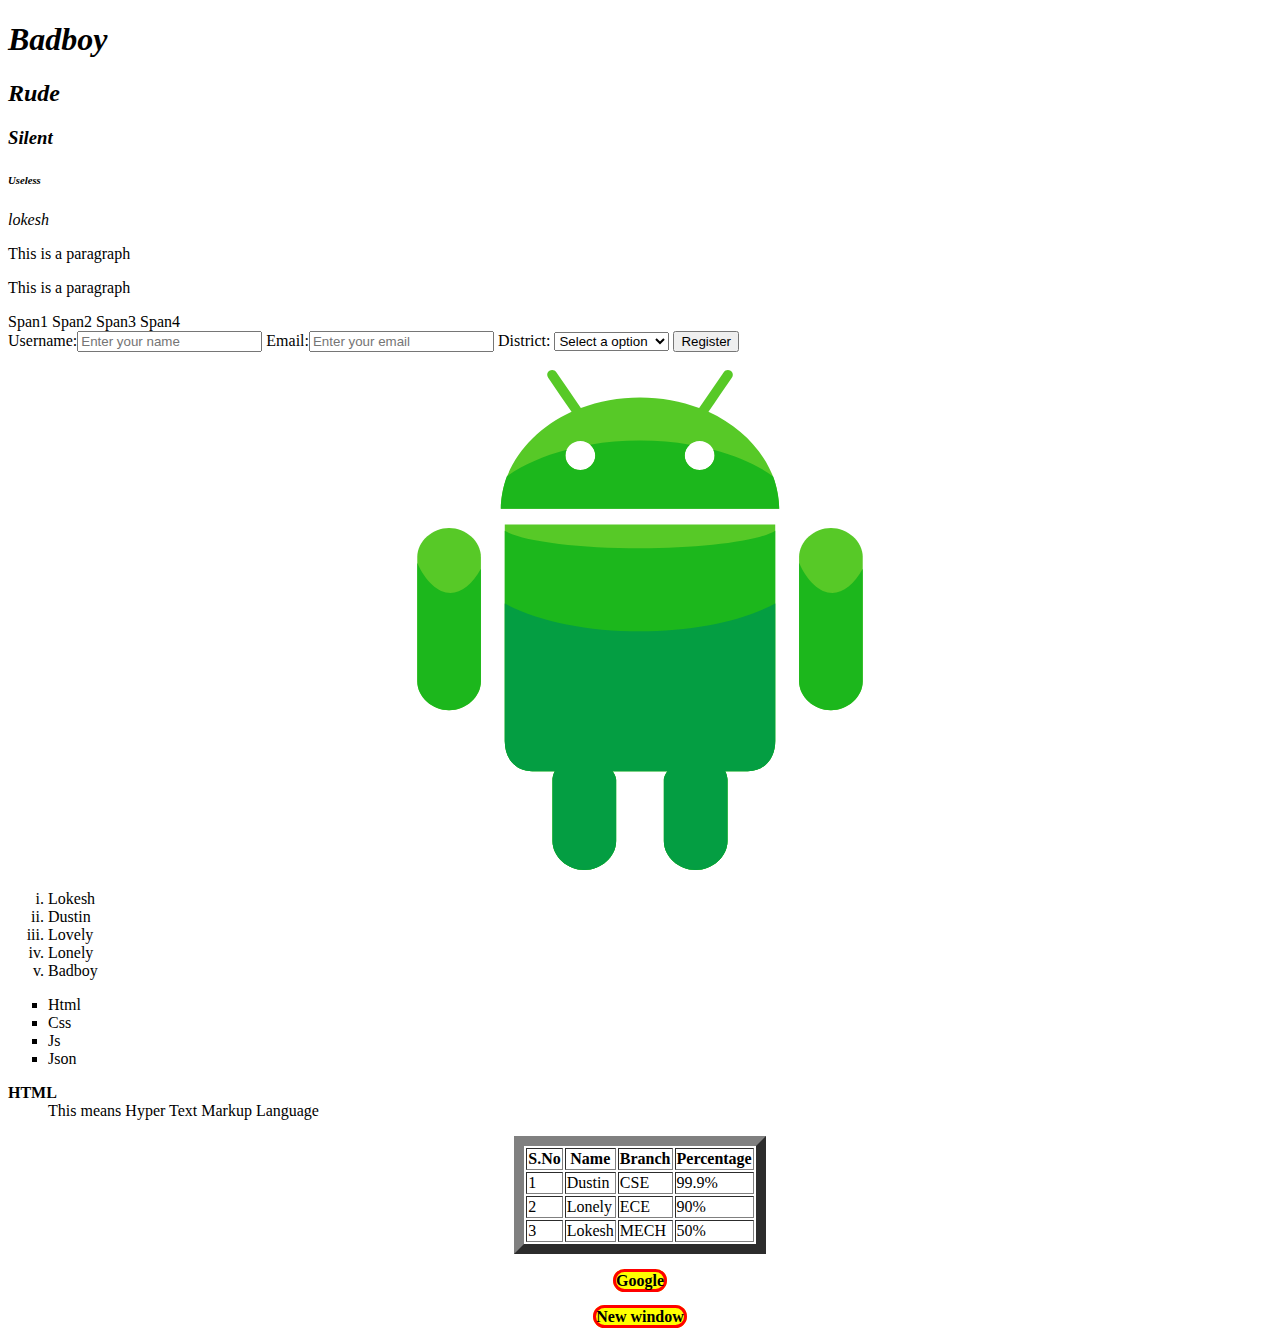
<file: index.html>
<!DOCTYPE html>
<html lang="en">
<head>
	<meta charset="utf-8">
	<title>Dustin</title>
	<link rel="icon" href="images/content.svg"  type="favicon">
	<link rel="stylesheet" type="text/css" href="css/style.css">
</head>
<body>
	<h1><i>Badboy</i></h1>
	<h2><i>Rude</i></h2>
	<h3><i>Silent</i></h3>
	<h6><i>Useless</i></h6>
	<i>lokesh</i>
	<p>This is a paragraph</p>
	<p>This is a paragraph</p>
	<span>Span1</span>
	<span>Span2</span>
	<span>Span3</span>
	<span>Span4</span>
	<form>
		Username:<input type="text" placeholder="Enter your name" required>
		Email:<input type="email" placeholder="Enter your email" required>
		District:
		<select required>
			<option disabled selected>Select a option</option>
			<option>Srikakulam</option>
			<option>Vizayanagaram</option>
			<option>Visakhapatna,</option>
			<option>East Godavari</option>
			<option>West Godavari</option>
		</select>
		<button type="submit">Register</button>
	</form><br>
	<div align="center">
		<img src="images/android.svg" width="500px" alt="Android symbol" >
	</div>
	<ol type="i">
		<li>Lokesh</li>
		<li>Dustin</li>
		<li>Lovely</li>
		<li>Lonely</li>
		<li>Badboy</li>
	</ol>
	<ul type="square">
		<li>Html</li>
		<li>Css</li>
		<li>Js</li>
		<li>Json</li>
	</ul>
	<dl>
		<b><dt>HTML</dt></b>
		<dd>This means Hyper Text Markup Language</dd>
	</dl>
	<table border="10" align="center">
		<tr>
			<th>S.No</th>
			<th>Name</th>
			<th>Branch</th>
			<th>Percentage</th>
		</tr>
		<tr>
			<td>1</td>
			<td>Dustin</td>
			<td>CSE</td>
			<td>99.9%</td>
		</tr>
		<tr>
			<td>2</td>
			<td>Lonely</td>
			<td>ECE</td>
			<td>90%</td>
		</tr>
		<tr>
			<td>3</td>
			<td>Lokesh</td>
			<td>MECH</td>
			<td>50%</td>
		</tr>
	</table><br>
<center><a href="https://www.google.com" >Google</a> <br><br>
<a href="Link" target="_blank">New window</a></center>
</body>
</html>
</file>
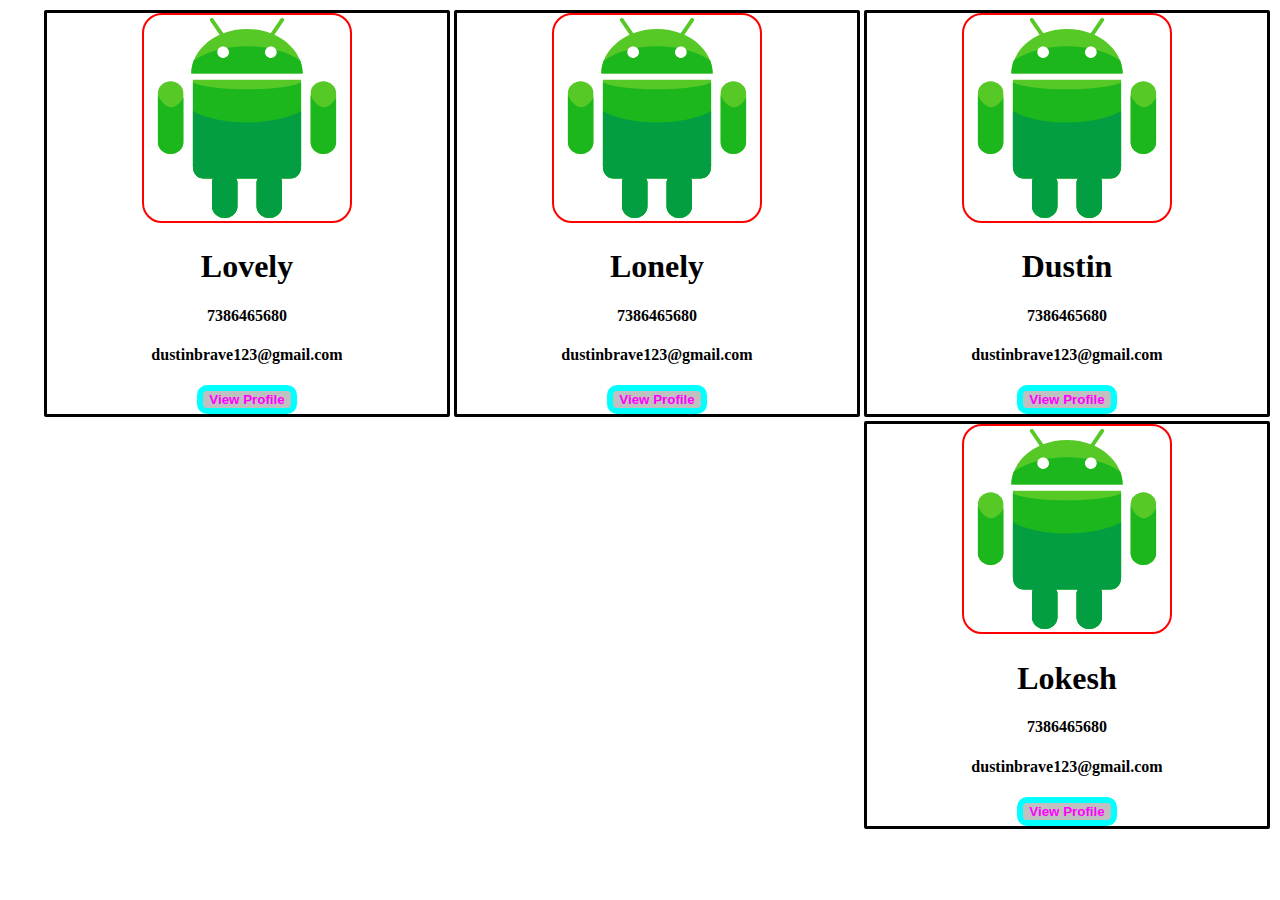
<file: profile.html>
<!DOCTYPE html>
<html lang='en'>
<head>
	<meta charset="utf-8">
	<meta name="viewport" content="width=device-width,initial-scale=1.0">
	<title>::Profile::</title>
	<link rel="icon" type="favicon" href="images/android.svg">
	<link rel="stylesheet" type="text/css" href="css/style1.css">
</head>
<body>
	<div class="main">
	<div class="first">
		<img src="images/android.svg"  alt="Android symbol" >
		<h1>Dustin</h1>
		<h4>7386465680</h4>
		<h4>dustinbrave123@gmail.com</h4>
		<button>View Profile</button>
	</div>
	<div class="second">
		<img src="images/android.svg"  alt="Android symbol" >
		<h1>Lonely</h1>
		<h4>7386465680</h4>
		<h4>dustinbrave123@gmail.com</h4>
		<button>View Profile</button>
	</div>
	<div class="third">
		<img src="images/android.svg" alt="Android symbol" >
		<h1>Lovely</h1>
		<h4>7386465680</h4>
		<h4>dustinbrave123@gmail.com</h4>
		<button>View Profile</button>
	</div>
	<div class="four">
		<img src="images/android.svg" alt="Android symbol" >
		<h1>Lokesh</h1>
		<h4>7386465680</h4>
		<h4>dustinbrave123@gmail.com</h4>
		<button>View Profile</button>
	</div>
	</div>
</body>
</html>
</file>
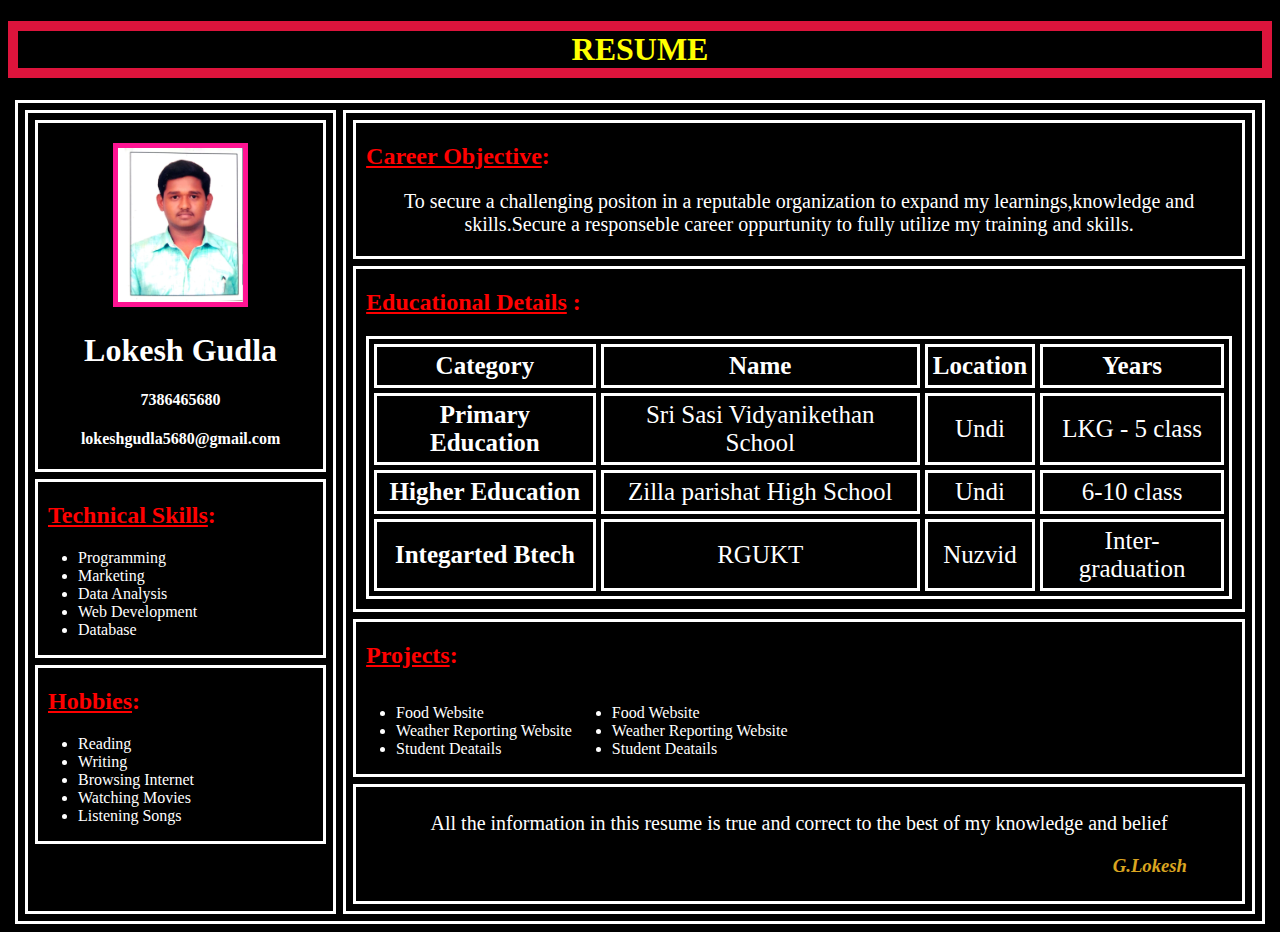
<file: task1.html>
<!DOCTYPE html>
<html>
<head>
	<title>:: Task ::</title>
	<link rel="stylesheet" type="text/css" href="css/task1.css">
	<meta charset="utf-8">
	<meta name="viewport" content="width=device-width,initial-scale=1.0">
</head>
<body>
	<center><h1 class="resume">RESUME</h1></center>
	<div class="parent">
		<div class="first">
			<div class="firstsub-1">
				<img src="images/lokesh123.jpeg" alt="Picture">
				<h1>Lokesh Gudla</h1>
				<h4>7386465680</h4>
				<h4>lokeshgudla5680@gmail.com</h4>
			</div>
			<div class="firstsub-2">
				<h2><u>Technical Skills</u>:</h2>
				<ul>
					<li>Programming</li>
					<li>Marketing</li>
					<li>Data Analysis</li>
					<li>Web Development</li>
					<li>Database</li>
				</ul>
			</div>
			<div class="firstsub-2">
				<h2><u>Hobbies</u>:</h2>
				<div>
				<ul>
					<li>Reading</li>
					<li>Writing</li>
					<li>Browsing Internet</li>
					<li>Watching Movies</li>
					<li>Listening Songs</li>
				</ul>
				</div>
			</div>
		</div>
		<div class="second">
			<div class="secondsub-1">
				<h2><u>Career Objective</u>:</h2>
				<p>To secure a challenging positon in a reputable organization to expand my learnings,knowledge and skills.Secure a responseble career oppurtunity to fully utilize my training and skills.</p>
			</div>
			<div class="secondsub-2">
				<h2><u>Educational Details</u> :</h2>
				<table cellpadding="5px" cellspacing="5px">
					<tr>
						<th>Category</th>
						<th>Name</th>
						<th>Location</th>
						<th>Years</th>
					</tr>
					<tr>
						<th>Primary Education</th>
						<td>Sri Sasi Vidyanikethan School</td>
						<td>Undi</td>
						<td>LKG - 5 class</td>
					</tr>
					<tr>
						<th>Higher Education</th>
						<td>Zilla parishat High School</td>
						<td>Undi</td>
						<td>6-10 class</td>
					</tr>
					<tr>
						<th>Integarted Btech</th>
						<td>RGUKT</td>
						<td>Nuzvid</td>
						<td>Inter- graduation</td>
					</tr>
				</table>
			</div>
			<div class="secondsub-3">
				<h2><u>Projects</u>:</h2>
				<div class="main">
					<div>
						<ul>
							<li>Food Website</li>
							<li>Weather Reporting Website</li>
							<li>Student Deatails</li>
						</ul>
					</div>
					<div>
						<ul>
							<li>Food Website</li>
							<li>Weather Reporting Website</li>
							<li>Student Deatails</li>
						</ul>
					</div>
					</div>
			</div>
			<div class="secondsub-4">
				<p>All the information in this resume is true and correct to the best of my knowledge and belief</p>
				<h3><i>G.Lokesh</i></h3>
			</div>			
		</div>
	</div>

</body>
</html>
</file>
<file: css/style.css>
/*body{
	background-color: black;
	color:white;*/
}
table{
	border-color: white;
	padding: 10px;
	border-spacing: 10px;
	text-align: center;
}
a{
	border:3px solid red;
	background-color: yellow;
	color: black;
	font-weight: bold;
	border-radius: 20px;
	text-decoration-line: none;
}
a:hover{
	background-color: white;
	color: black;
	font-size: 150%;
	border:5px solid blue;
}
/*img{
	border:10px solid white;
	border-radius: 20px;
	padding: 25px;*/
}
</file>
<file: css/style1.css>
.first, .second , .third, .four{
	border: 3px solid black;
	border-radius: 2px;
	margin: 2px;
	width: 400px;
	text-align : center;
}
img{
	width: 200px;
	padding: 3px;
	border:2px solid red;
	border-radius: 20px;
}
.main{
	display:flex;
	flex-direction: row-reverse;
	flex-wrap: wrap;
	position: static;
}
button{
	border:6px solid aqua;
	border-radius: 10px;
	background: silver;
	color: fuchsia;
	font-weight: bold;
} /*for mobile media*/
@media screen and (max-width:425px){
	.main{
		flex-direction: column;
	}
	.first{
		background-color: #c45e45;
	}
}
@media screen and (min-width: 425px) and (max-width: 768px){
	.main{
		flex-direction: row-reverse;
		justify-content: space-between;
	}
	.first{
		background-color: #ddd;
			width: 300px;
			border-radius: 10px solid red;
	}
}
@media screen and (min-width: 768px) and (max-width: 1024px){
	.main{
		flex-direction: row;
	}
	.first{
		background-color: crimson;
	}
}
</file>
<file: css/task1.css>
body{
	color: white;
	background: black;	

}
.first{
	border: 3px solid white;
	margin: 7px;
	margin-right: 0px;
	width: 500px;
	position: static;
}
img{
	width: 125px;
	margin-top: 20px;
	border:5px solid deeppink;
	position: static;
}
.firstsub-1{
	border: 3px solid white;
	margin: 7px;
	text-align:center;
	/*padding: 1px;
	word-spacing: 2px;*/
	position: static;
}
.firstsub-2{
	border: 3px solid white;
	margin: 7px;
	position: static;
	
}
.second{
	border: 3px solid white;
	margin: 7px;
	position: static;
}
.secondsub-1{
	border: 3px solid white;
	margin: 7px;
	position: static;
}
.secondsub-2{
	border: 3px solid white;
	margin: 7px;
	position: static;
}
.secondsub-3{
	border: 3px solid white;
	margin: 7px;
	position: static;
}
.secondsub-4{
	border: 3px solid white;
	margin: 7px;
	position: static;
	padding: 5px
}
.parent{
	display: flex;
	border: 3px solid white;
	margin: 7px;
	position: static;
	flex-direction: row;
	/*flex-wrap: wrap;*/
}
table,td,th{
	border: 3px solid white;
	border-collapse: separate;
	font-size: 25px;
	margin: 10px;
	text-align: center;
	position: static;
}
p{
   font-size: 20px;
   text-align: center;
}
h3{
	text-align: right;
	margin-right: 50px;
	color: goldenrod;
}
.main{
	display: flex;	
}
h2{
	margin-left: 10px;
	color: red;
}
.resume{
	border: 10px solid crimson;
	color: yellow;
}
.resume:hover{
	color: springgreen;
}
@media screen and (max-width:425px){
	.main{
		flex-direction: column;
	}
	.first{
		background-color: #c45e45;
	}
}
@media screen and (min-width: 425px) and (max-width: 768px){
	.main{
		flex-direction: row-reverse;
		justify-content: space-between;
	}
	.second{
		background-color: orangered;
			/*width: 300px;*/
			border-radius: 10px solid red;
	}
}
@media screen and (min-width: 768px) and (max-width: 1024px){
	.main{
		flex-direction: row;
	}
	.first{
		background-color: crimson;
	}
}
</file>
